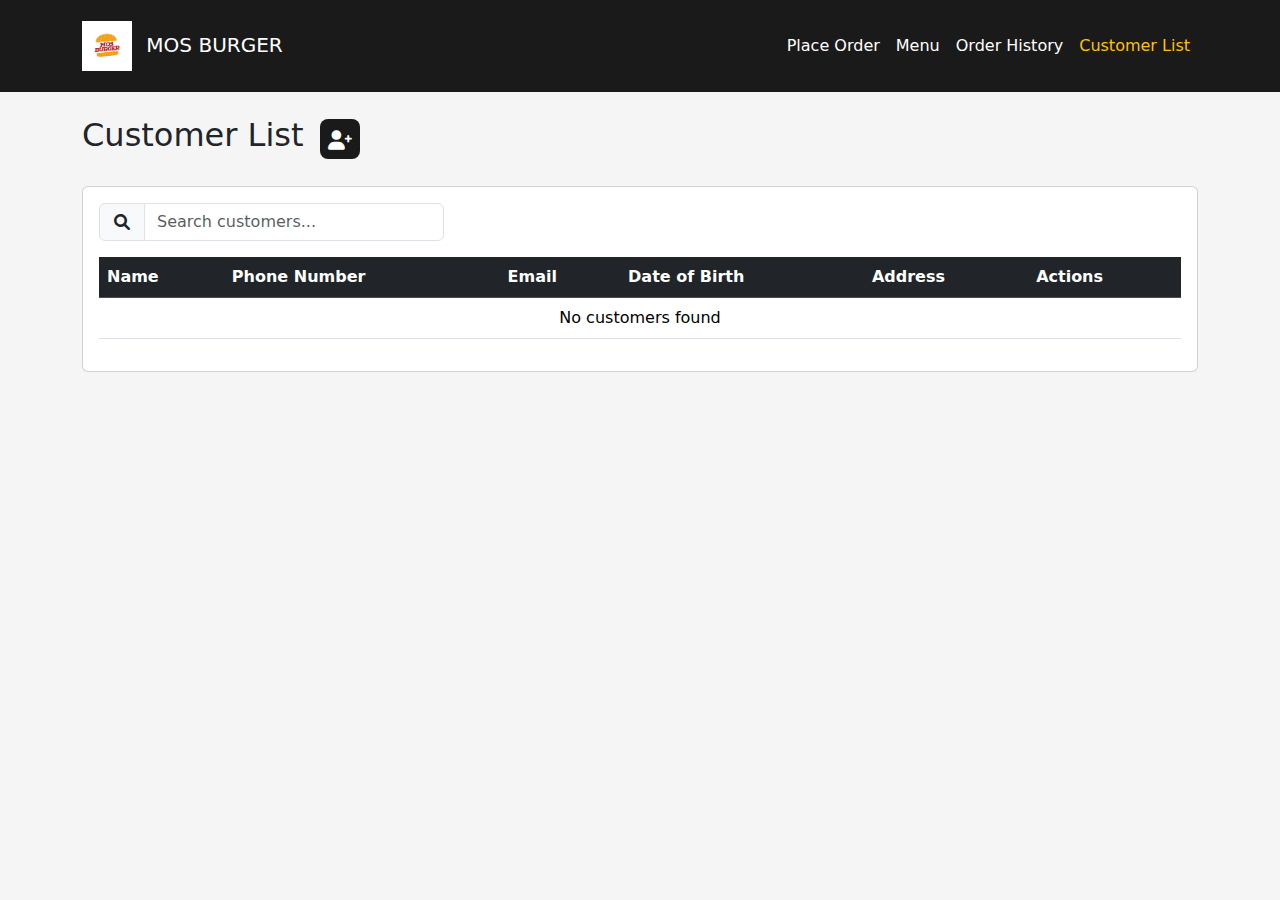
<file: customerList.html>
<!DOCTYPE html>
<html lang="en">
  <head>
    <meta charset="UTF-8" />
    <meta name="viewport" content="width=device-width, initial-scale=1.0" />
    <link rel="shortcut icon" href="IMG/navIMG.png" type="image/x-icon" />
    <title>MOS Burger Shop - Customer List</title>
    <link
      href="https://cdn.jsdelivr.net/npm/bootstrap@5.3.2/dist/css/bootstrap.min.css"
      rel="stylesheet"
    />
    <link
      href="https://cdnjs.cloudflare.com/ajax/libs/font-awesome/6.0.0/css/all.min.css"
      rel="stylesheet"
    />
    <link rel="stylesheet" href="CSS/customerList.css" />
  </head>
  <body>
    <nav class="navbar navbar-expand-lg navbar-dark">
      <div class="container">
        <a class="navbar-brand" href="login.html">
          <img
            src="IMG/Black & Yellow.png"
            alt="MOS Burger Logo"
          />
          <span class="ms-2">MOS BURGER</span>
        </a>
        <button
          class="navbar-toggler"
          type="button"
          data-bs-toggle="collapse"
          data-bs-target="#navbarNav"
        >
          <span class="navbar-toggler-icon"></span>
        </button>
        <div class="collapse navbar-collapse" id="navbarNav">
          <ul class="navbar-nav ms-auto">
            <li class="nav-item">
              <a class="nav-link" href="placeOrder.html"
                >Place Order</a
              >
            </li>
            <li class="nav-item">
              <a class="nav-link" href="menu.html">Menu</a>
            </li>
            <li class="nav-item">
              <a class="nav-link" href="orderHistory.html"
                >Order History</a
              >
            </li>
            <li class="nav-item">
              <a
                class="nav-link active"
                href="customerList.html"
                >Customer List</a
              >
            </li>
          </ul>
        </div>
      </div>
    </nav>

    <div class="container mt-4">
      <div class="d-flex align-items-center mb-4">
        <h2>Customer List</h2>
        <button
          class="add-customer-btn"
          data-bs-toggle="modal"
          data-bs-target="#addCustomerModal"
        >
          <i class="fas fa-user-plus fa-fw"></i>
        </button>
      </div>

      <div class="card mb-4">
        <div class="card-body">
          <div class="row mb-3">
            <div class="col-md-4">
              <div class="input-group">
                <span class="input-group-text"
                  ><i class="fas fa-search fa-fw"></i
                ></span>
                <input
                  type="text"
                  id="customerSearch"
                  class="form-control"
                  placeholder="Search customers..."
                />
              </div>
            </div>
          </div>

          <div class="table-responsive">
            <table class="table table-hover">
              <thead class="table-dark">
                <tr>
                  <th>Name</th>
                  <th>Phone Number</th>
                  <th>Email</th>
                  <th>Date of Birth</th>
                  <th>Address</th>
                  <th>Actions</th>
                </tr>
              </thead>
              <tbody id="customerTableBody">
              </tbody>
            </table>
          </div>
        </div>
      </div>
    </div>

    <div class="modal fade" id="addCustomerModal" tabindex="-1">
      <div class="modal-dialog">
        <div class="modal-content">
          <div class="modal-header">
            <h5 class="modal-title">Add New Customer</h5>
            <button
              type="button"
              class="btn-close"
              data-bs-dismiss="modal"
            ></button>
          </div>
          <div class="modal-body">
            <form id="addCustomerForm">
              <div class="mb-3">
                <label class="form-label">Name</label>
                <input
                  type="text"
                  class="form-control"
                  id="customerName"
                  required
                />
              </div>
              <div class="mb-3">
                <label class="form-label">Phone Number</label>
                <input
                  type="tel"
                  class="form-control"
                  id="customerPhone"
                  required
                />
              </div>
              <div class="mb-3">
                <label class="form-label">Email</label>
                <input
                  type="email"
                  class="form-control"
                  id="customerEmail"
                  required
                />
              </div>
              <div class="mb-3">
                <label class="form-label">Date of Birth</label>
                <input
                  type="date"
                  class="form-control"
                  id="customerDOB"
                  required
                />
              </div>
              <div class="mb-3">
                <label class="form-label">Address</label>
                <textarea
                  class="form-control"
                  id="customerAddress"
                  rows="3"
                  required
                ></textarea>
              </div>
            </form>
          </div>
          <div class="modal-footer">
            <button
              type="button"
              class="btn btn-secondary"
              data-bs-dismiss="modal"
            >
              Close
            </button>
            <button
              type="button"
              class="btn btn-primary"
              onclick="addCustomer()"
            >
              Add Customer
            </button>
          </div>
        </div>
      </div>
    </div>
    <script src="https://cdn.jsdelivr.net/npm/bootstrap@5.3.2/dist/js/bootstrap.bundle.min.js"></script>
    <script src="JS/customerList.js"></script>
  </body>
</html>
</file>
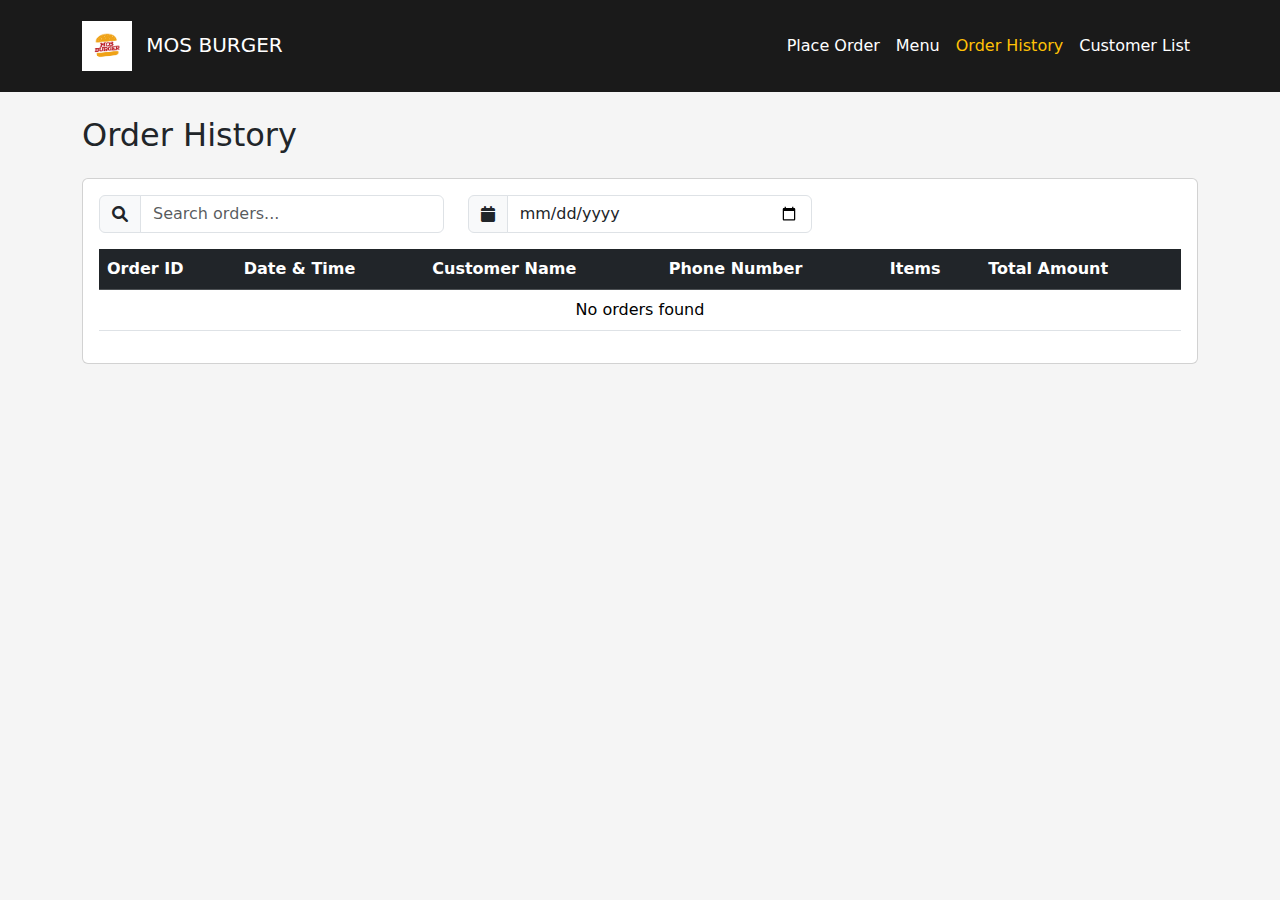
<file: orderHistory.html>
<!DOCTYPE html>
<html lang="en">
  <head>
    <meta charset="UTF-8" />
    <meta name="viewport" content="width=device-width, initial-scale=1.0" />
    <link rel="shortcut icon" href="IMG/navIMG.png" type="image/x-icon" />
    <title>MOS Burger Shop - Order History</title>
    <link
      href="https://cdn.jsdelivr.net/npm/bootstrap@5.3.2/dist/css/bootstrap.min.css"
      rel="stylesheet"
    />
    <link
      href="https://cdnjs.cloudflare.com/ajax/libs/font-awesome/6.0.0/css/all.min.css"
      rel="stylesheet"
    />
    <link rel="stylesheet" href="CSS/orderHistory.css" />
  </head>
  <body>
    <nav class="navbar navbar-expand-lg navbar-dark">
      <div class="container">
        <a class="navbar-brand" href="login.html">
          <img src="IMG/Black & Yellow.png" alt="MOS Burger Logo" />
          <span class="ms-2">MOS BURGER</span>
        </a>
        <button
          class="navbar-toggler"
          type="button"
          data-bs-toggle="collapse"
          data-bs-target="#navbarNav"
        >
          <span class="navbar-toggler-icon"></span>
        </button>
        <div class="collapse navbar-collapse" id="navbarNav">
          <ul class="navbar-nav ms-auto">
            <li class="nav-item">
              <a class="nav-link" href="placeOrder.html">Place Order</a>
            </li>
            <li class="nav-item">
              <a class="nav-link" href="menu.html">Menu</a>
            </li>
            <li class="nav-item">
              <a class="nav-link active" href="orderHistory.html"
                >Order History</a
              >
            </li>
            <li class="nav-item">
              <a class="nav-link" href="customerList.html"
                >Customer List</a
              >
            </li>
          </ul>
        </div>
      </div>
    </nav>

    <div class="container mt-4">
      <h2 class="mb-4">Order History</h2>

      <div class="card mb-4">
        <div class="card-body">
          <div class="row mb-3">
            <div class="col-md-4">
              <div class="input-group">
                <span class="input-group-text"
                  ><i class="fas fa-search"></i
                ></span>
                <input
                  type="text"
                  id="orderSearch"
                  class="form-control"
                  placeholder="Search orders..."
                />
              </div>
            </div>
            <div class="col-md-4">
              <div class="input-group">
                <span class="input-group-text"
                  ><i class="fas fa-calendar"></i
                ></span>
                <input type="date" id="dateFilter" class="form-control" />
              </div>
            </div>
          </div>

          <div class="table-responsive">
            <table class="table table-hover">
              <thead class="table-dark">
                <tr>
                  <th>Order ID</th>
                  <th>Date &amp; Time</th>
                  <th>Customer Name</th>
                  <th>Phone Number</th>
                  <th>Items</th>
                  <th>Total Amount</th>
                </tr>
              </thead>
              <tbody id="orderTableBody">
               
              </tbody>
            </table>
          </div>
        </div>
      </div>
    </div>

    <script src="https://cdn.jsdelivr.net/npm/bootstrap@5.3.2/dist/js/bootstrap.bundle.min.js"></script>
    <script src="JS/orderHistory.js"></script>
  </body>
</html>
</file>
<file: CSS/customerList.css>
:root {
    --primary-color: #1a1a1a;
    --secondary-color: #ffffff;
}

body {
    background-color: #f5f5f5;
    min-height: 100vh;
}

.navbar {
    background-color: var(--primary-color);
    padding: 1rem;
}

.navbar-brand img {
    width: 50px;
    height: 50px;
    object-fit: contain;
}

.nav-link {
    color: var(--secondary-color) !important;
    font-weight: 500;
    transition: all 0.3s ease;
}

.nav-link:hover {
    color: #ffc107 !important;
}

.active {
    color: #ffc107 !important;
}

.table-responsive {
    overflow-x: auto;
}

.add-customer-btn {
    background-color: var(--primary-color);
    color: var(--secondary-color);
    border: none;
    border-radius: 8px;
    padding: 8px;
    width: 40px;
    height: 40px;
    display: flex;
    align-items: center;
    justify-content: center;
    transition: all 0.3s ease;
    margin-left: 1rem;
    position: relative;
    overflow: hidden;
}

.add-customer-btn:hover {
    background-color: #333;
    transform: scale(1.1);
}

.add-customer-btn i {
    font-size: 1.2rem;
}

.add-customer-btn::after {
    display: none;
}

.search-container {
    max-width: 500px;
    margin-bottom: 2rem;
}

.modal-header {
    background-color: var(--primary-color);
    color: white;
}

.btn-close {
    filter: brightness(0) invert(1);
}
</file>
<file: CSS/orderHistory.css>
:root {
    --primary-color: #1a1a1a;
    --secondary-color: #ffffff;
}

body {
    background-color: #f5f5f5;
    min-height: 100vh;
}

.navbar {
    background-color: var(--primary-color);
    padding: 1rem;
}

.navbar-brand img {
    width: 50px;
    height: 50px;
    object-fit: contain;
}

.nav-link {
    color: var(--secondary-color) !important;
    font-weight: 500;
    transition: all 0.3s ease;
}

.nav-link:hover {
    color: #ffc107 !important;
}

.active {
    color: #ffc107 !important;
}

.menu-card {
    background: #fff;
    border-radius: 8px;
    box-shadow: 0 2px 8px rgba(0,0,0,0.1);
    transition: all 0.3s ease;
    overflow: hidden;
}

.menu-card:hover {
    transform: translateY(-5px);
    box-shadow: 0 5px 15px rgba(0,0,0,0.2);
}

.menu-img {
    width: 100%;
    height: 200px;
    object-fit: cover;
}

.menu-details {
    padding: 1rem;
}

.menu-actions {
    display: flex;
    gap: 0.5rem;
    padding: 0.5rem 1rem;
    background: #f8f9fa;
}

.search-container {
    max-width: 500px;
    margin: 2rem auto;
}

.category-buttons {
    display: flex;
    justify-content: center;
    gap: 1rem;
    margin: 2rem 0;
    flex-wrap: wrap;
}

.category-btn {
    padding: 1rem;
    border-radius: 50%;
    width: 80px;
    height: 80px;
    display: flex;
    flex-direction: column;
    align-items: center;
    justify-content: center;
    cursor: pointer;
    transition: all 0.3s ease;
    background: white;
    border: none;
    box-shadow: 0 2px 8px rgba(0,0,0,0.1);
}

.category-btn:hover {
    transform: translateY(-3px);
    box-shadow: 0 5px 15px rgba(0,0,0,0.2);
}

.category-btn i {
    font-size: 1.5rem;
    margin-bottom: 0.5rem;
}

.menu-grid {
    display: grid;
    grid-template-columns: repeat(auto-fill, minmax(300px, 1fr));
    gap: 2rem;
    padding: 1rem;
}

.action-btn {
    padding: 0.25rem 0.5rem;
    margin: 0 0.2rem;
}

.table-responsive {
    overflow-x: auto;
}

.status-badge {
    padding: 0.5em 1em;
    border-radius: 20px;
    font-size: 0.85em;
    font-weight: 500;
}

.status-completed {
    background-color: #d4edda;
    color: #155724;
}

.status-pending {
    background-color: #fff3cd;
    color: #856404;
}

.status-cancelled {
    background-color: #f8d7da;
    color: #721c24;
}
</file>
